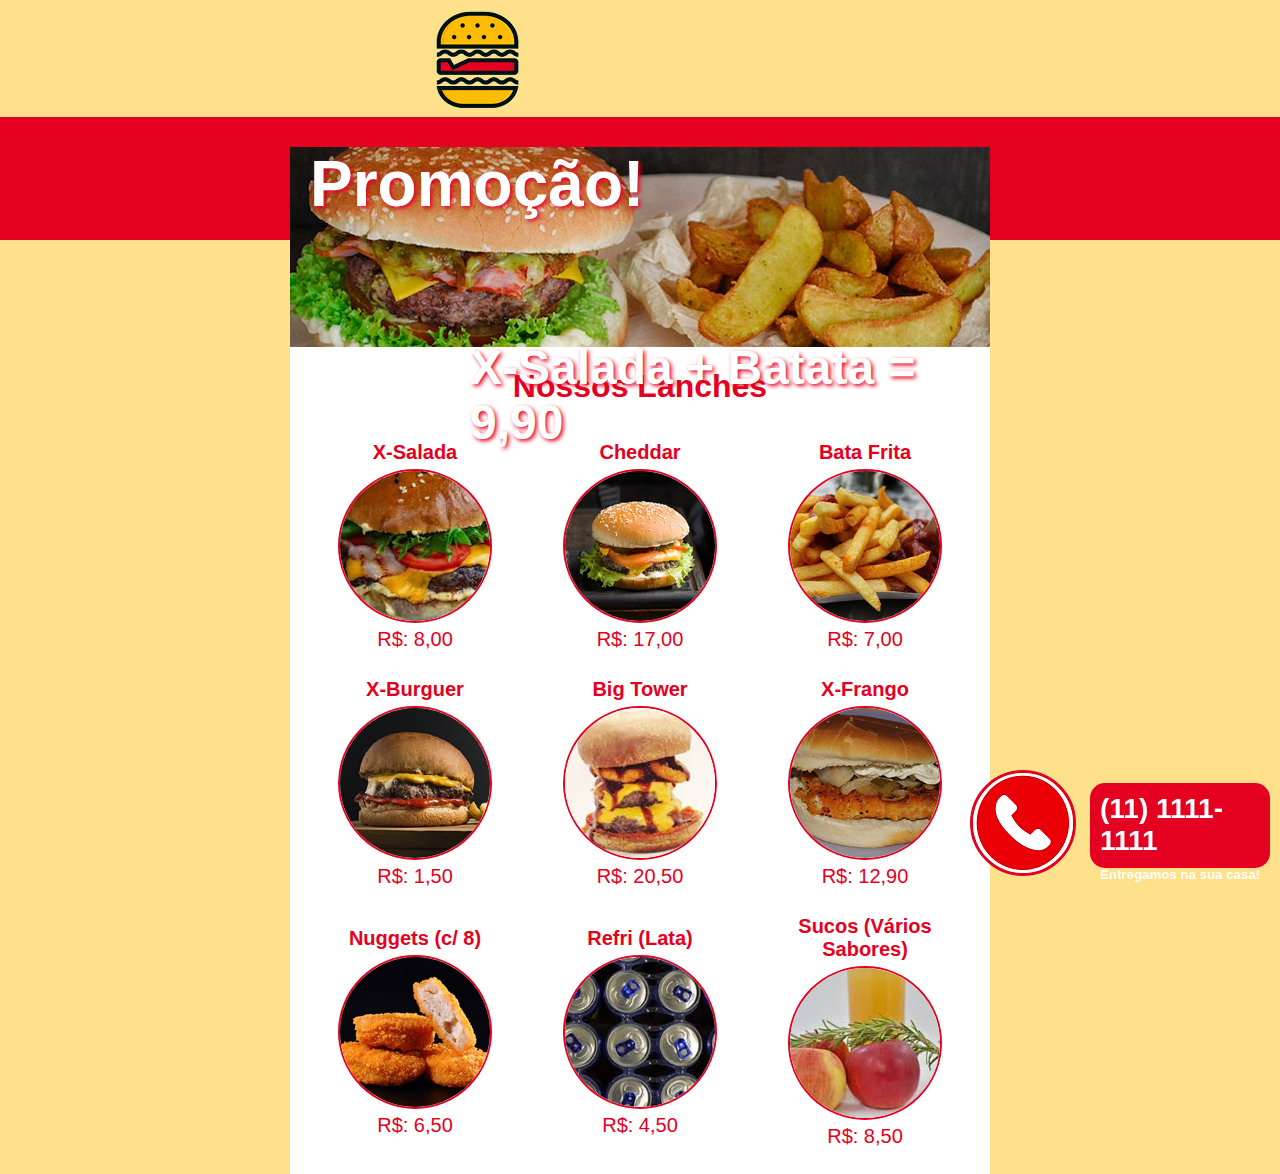
<file: site_lanches_Antigo/index.html>
<!DOCTYPE html>
<head>
    <meta charset="UTF-8">    
    <title>André Lanches</title>
    <link href="estilo.css" type="text/css" rel="stylesheet">
</head>
<body>
    <div id="header">
        <div id="logo">
            <img id="logoImg" src="images/logo.png">
            <h1 id="tituloLogo">André Lanches</h1>
        </div>
        <div id="menu">
            <ul class="listaMenu">
                <li><a href="sobre.html">Sobre Nós</a></li>
                <li><a id="menuAtual" href="index.html">Lanches</a></li>
                <li><a href="contato.html">Contato</a></li>
            </ul>
        </div>
    </div>
    
    <div id="content">
        <div id="promotionBanner">
            <h1 id="promocaoH1">Promoção!</h1>
            <h2 id="promocaoValor">X-Salada + Batata = 9,90</h1>
        </div>
        <div id="maisVendidos">
            <h1 id="tituloConteudo">Nossos Lanches</h1>
            <div id="areaProdutos">
                <table>
                    <tr>
                        <td>
                            <p class="tituloProduto">X-Salada</p>
                            <img src="images/xsalada.jpg">                                
                            <p class="precoProduto">R$: 8,00</p>
                        </td>
                        <td>
                            <p class="tituloProduto">Cheddar</p>
                            <img src="images/cheddar.jpg">                                
                            <p class="precoProduto">R$: 17,00</p>
                        </td>
                        <td>
                            <p class="tituloProduto">Bata Frita</p>
                            <img src="images/batata.jpg">                                
                            <p class="precoProduto">R$: 7,00</p>
                        </td>
                    </tr>
                    <tr>
                        <td>
                            <p class="tituloProduto">X-Burguer</p>
                            <img src="images/cheese.jpg">                                
                            <p class="precoProduto">R$: 1,50</p>
                        </td>
                        <td>
                            <p class="tituloProduto">Big Tower</p>
                            <img src="images/bigtower.jpg">                                
                            <p class="precoProduto">R$: 20,50</p>
                        </td>
                        <td>
                            <p class="tituloProduto">X-Frango</p>
                            <img src="images/fragonrequeijao.jpg">                                
                            <p class="precoProduto">R$: 12,90</p>
                        </td>
                        
                    </tr>
                    <tr>
                        <td>
                            <p class="tituloProduto">Nuggets (c/ 8)</p>
                            <img src="images/nuggets.jpg">                                
                            <p class="precoProduto">R$: 6,50</p>
                        </td>
                        <td>
                            <p class="tituloProduto">Refri (Lata)</p>
                            <img src="images/refri.jpg">                                
                            <p class="precoProduto">R$: 4,50</p>
                        </td>
                        <td>
                            <p class="tituloProduto">Sucos (Vários Sabores)</p>
                            <img src="images/sucos.jpg">                                
                            <p class="precoProduto">R$: 8,50</p>
                        </td>                        
                    </tr>                    
                </table>
            </div>
        </div>        
    </div>

    <div id="entrega">
        <div id="tel">
            <a href="tel:1111111111"><h4>(11) 1111-1111</h4></a>
            <h5>Entregamos na sua casa!</h5>
        </div>
        <img src="images/telefone.png"> 
    </div>

</body>
</file>
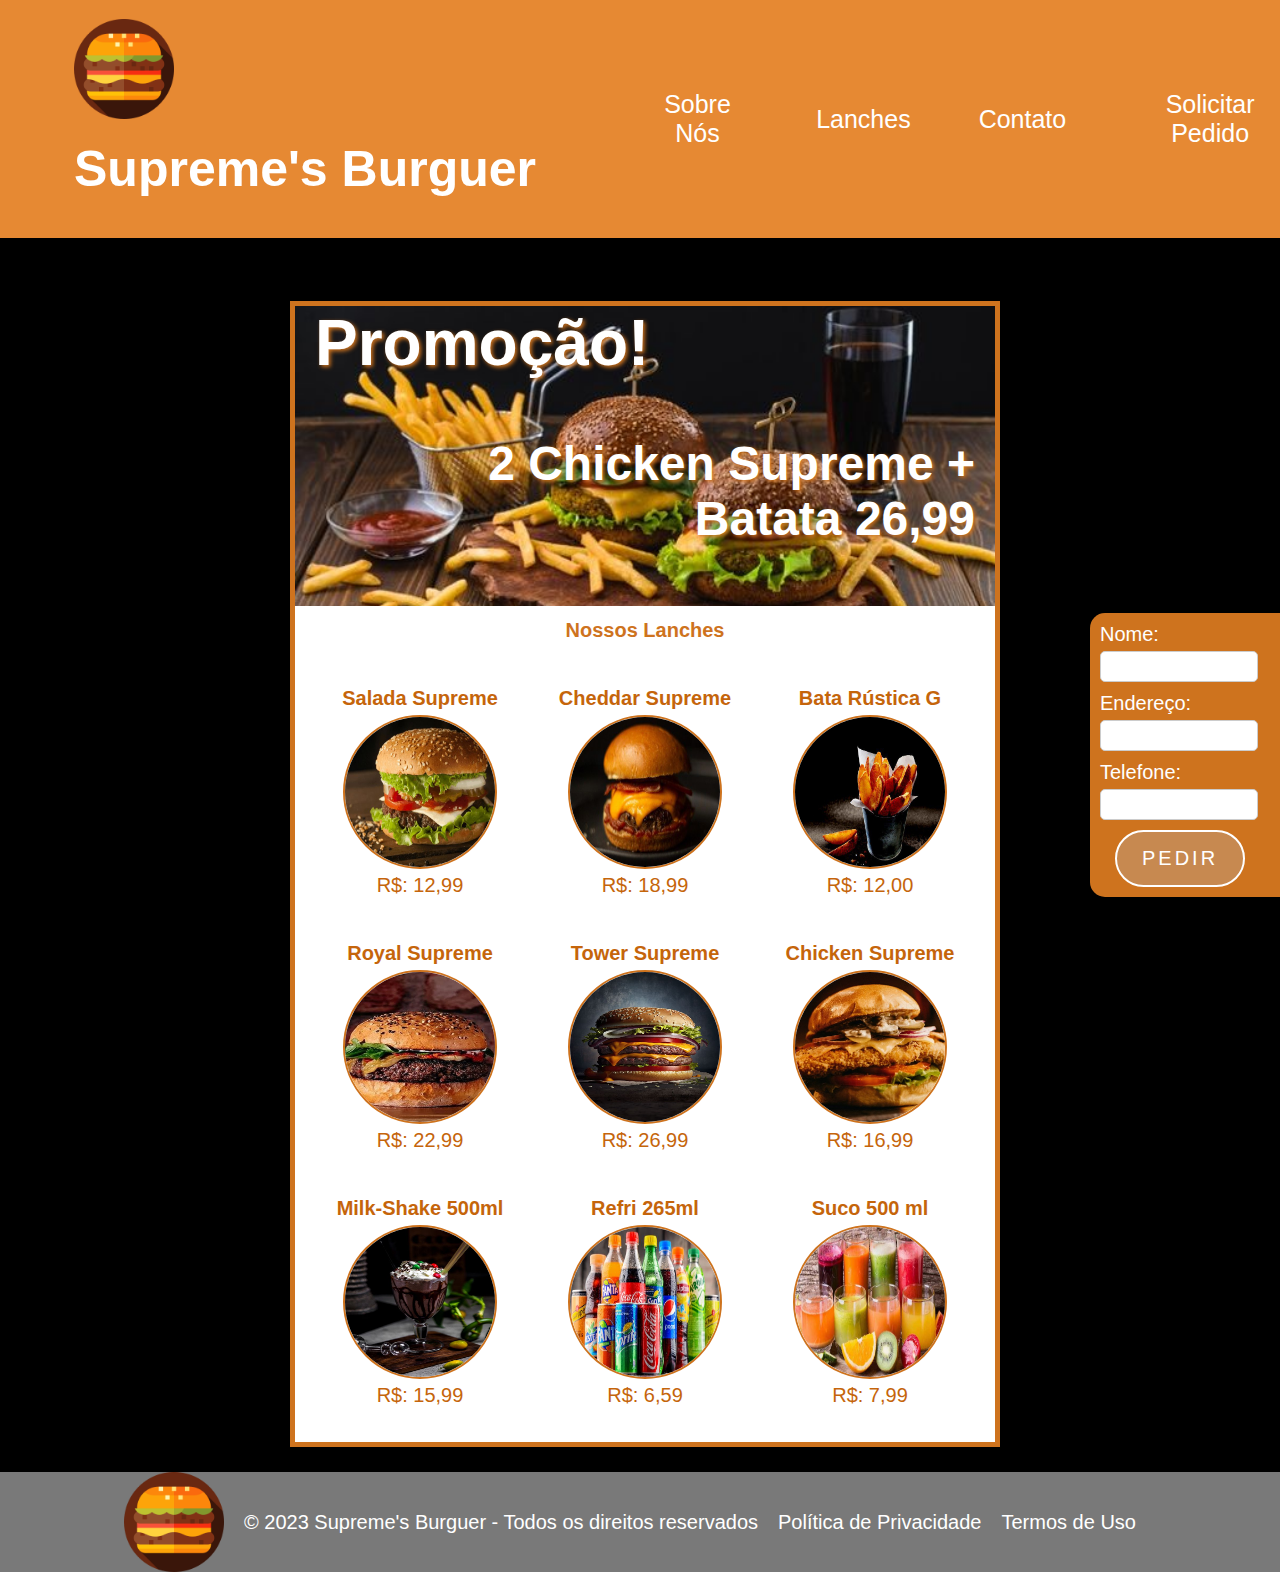
<file: Site_Lanches_Renovado/index.html>
<!DOCTYPE html>

<head>
    <meta charset="UTF-8">
    <title>Supreme's Burguer</title>
    <link href="estilo.css" type="text/css" rel="stylesheet">
    <link href="./images/logo.png" rel="shortcut icon">
</head>

<body>
    <div id="header">
        <div id="menu">
            <ul class="listaMenu">
                <li>
                    <div id="logo"><a href="./index.html">
                            <img id="logoImg" src="images/hamburguer.png">
                            <h1 id="tituloLogo">Supreme's Burguer</h1>
                    </div></a>
                </li>
                <li><a href="./sobreNos.html">Sobre Nós</a></li>
                <li><a id="menuAtual" href="./index.html">Lanches</a></li>
                <li><a href="./contato.html">Contato</a></li>
                <li><a href="./pedido.html">Solicitar Pedido</a></li>
            </ul>
        </div>
    </div><br>

    <div id="content">
        <div id="promotionBanner">
            <h1 id="promocaoH1">Promoção!</h1>
            <h2 id="promocaoValor">2 Chicken Supreme + Batata 26,99</h1>
        </div>
        <div id="maisVendidos">
            <h1 id="tituloConteudo">Nossos Lanches</h1>
            <div id="areaProdutos">
                <table>
                    <tr>
                        <td>
                            <p class="tituloProduto">Salada Supreme</p>
                            <img src="images/xsalada.jpg">
                            <p class="precoProduto">R$: 12,99</p>
                        </td>
                        <td>
                            <p class="tituloProduto">Cheddar Supreme</p>
                            <img src="images/cheddar.jpg">
                            <p class="precoProduto">R$: 18,99</p>
                        </td>
                        <td>
                            <p class="tituloProduto">Bata Rústica G</p>
                            <img src="images/batata.jpg">
                            <p class="precoProduto">R$: 12,00</p>
                        </td>
                    </tr>
                    <tr>
                        <td>
                            <p class="tituloProduto">Royal Supreme</p>
                            <img src="images/cheese.jpg">
                            <p class="precoProduto">R$: 22,99</p>
                        </td>
                        <td>
                            <p class="tituloProduto">Tower Supreme</p>
                            <img src="images/bigtower.jpg">
                            <p class="precoProduto">R$: 26,99</p>
                        </td>
                        <td>
                            <p class="tituloProduto">Chicken Supreme</p>
                            <img src="images/fragonrequeijao.jpg">
                            <p class="precoProduto">R$: 16,99</p>
                        </td>

                    </tr>
                    <tr>
                        <td>
                            <p class="tituloProduto">Milk-Shake 500ml</p>
                            <img src="images/nuggets.jpg">
                            <p class="precoProduto">R$: 15,99</p>
                        </td>
                        <td>
                            <p class="tituloProduto">Refri 265ml</p>
                            <img src="images/refri.jpg">
                            <p class="precoProduto">R$: 6,59</p>
                        </td>
                        <td>
                            <p class="tituloProduto">Suco 500 ml</p>
                            <img src="images/sucos.jpg">
                            <p class="precoProduto">R$: 7,99</p>
                        </td>
                    </tr>
                </table>
            </div>
        </div>
    </div>

    <div id="entrega">
        <div id="tel">
            <form action="pedido.html" method="get">
                <label>Nome:</label>
                <input type="text">
                <label>Endereço:</label>
                <input type="text">
                <label>Telefone:</label>
                <input type="text"><br>
                
                <div class="container">
                    <button type="submit" id="botaoEntrega" class="button"><a>Pedir</a></button>                    
                </div>

            </form>
        </div>
    </div>

    <footer>
        <div class="rodape">
                <ul class="lista-horizontal-rodape">
                    <li>
                        <div><a href="./index.html">
                                <img id="logoImg" src="images/hamburguer.png">
                        </div></a>
                    </li>
                    <li><p>&copy; 2023 Supreme's Burguer - Todos os direitos reservados</p></li>
                    <li><a href="./politicaPriv.html">Política de Privacidade</a></li>
                    <li><a href="./termos.html">Termos de Uso</a></li>
                </ul>
        </div>
    </footer>
</body>
</file>
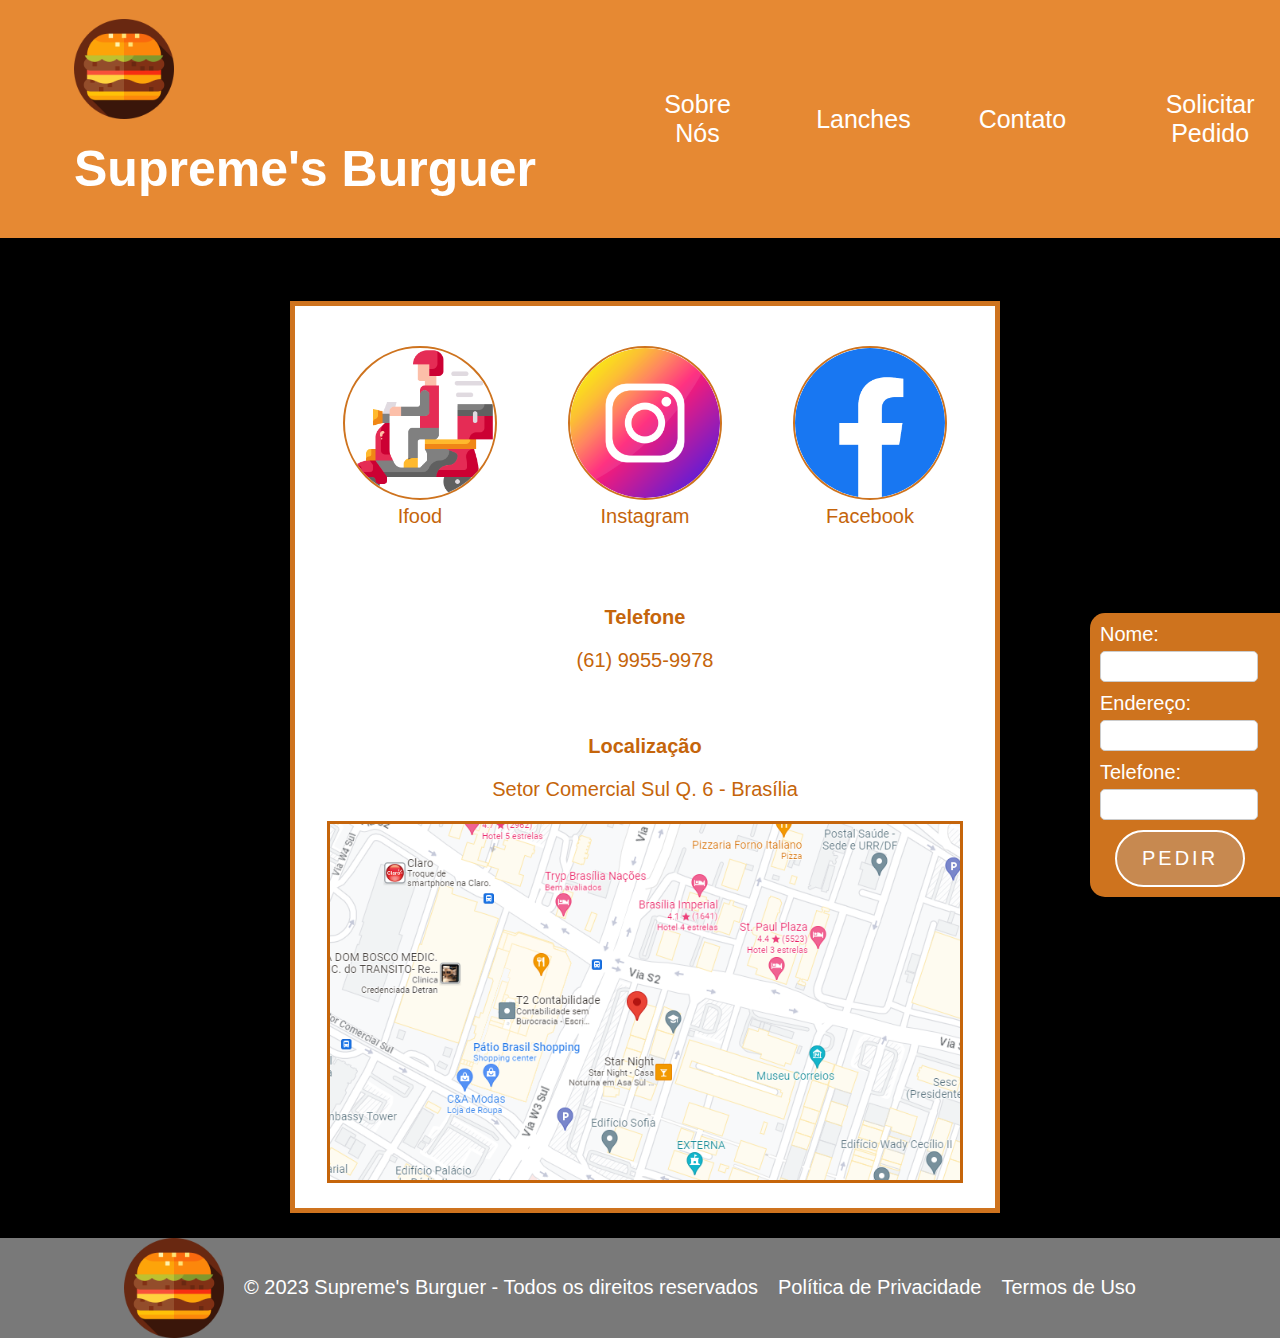
<file: Site_Lanches_Renovado/contato.html>
<!DOCTYPE html>

<head>
    <meta charset="UTF-8">
    <title>Supreme's Burguer</title>
    <link href="estilo.css" type="text/css" rel="stylesheet">
    <link href="./images/logo.png" rel="shortcut icon">
</head>

<body>
    <div id="header">
        <div id="menu">
            <ul class="listaMenu">
                <li>
                    <div id="logo"><a href="./index.html">
                            <img id="logoImg" src="images/hamburguer.png">
                            <h1 id="tituloLogo">Supreme's Burguer</h1>
                    </div></a>
                </li>
                <li><a href="./sobreNos.html">Sobre Nós</a></li>
                <li><a id="menuAtual" href="./index.html">Lanches</a></li>
                <li><a href="./contato.html">Contato</a></li>
                <li><a href="./pedido.html">Solicitar Pedido</a></li>
            </ul>
        </div>
    </div><br>

    <div id="contato">
        <div id="areaProdutos">
            <table>
                <tr>
                    <td><a href="">
                            <img src="./images/delivery-man.png">
                            <p class="precoProduto">Ifood</p>
                    </td></a>
                    <td><a href="">
                            <img src="./images/instagram.png">
                            <p class="precoProduto">Instagram</p>
                    </td></a>
                    <td><a href="">
                            <img src="./images/facebook.png">
                            <p class="precoProduto">Facebook</p>
                    </td></a>
                </tr>
            </table><br>
            <h3>Telefone</h3>
            <p>(61) 9955-9978</p><br>

            <h3>Localização</h3>
            <p>Setor Comercial Sul Q. 6 - Brasília</p>
            <div class="googleMaps">
                <a
                    href="https://www.google.com.br/maps/place/Setor+Comercial+Sul+Q.+6+EDIFICIO+CARIOCA+-+Bras%C3%ADlia,+DF,+70297-400/@-15.7962417,-47.8909614,19z/data=!4m6!3m5!1s0x935a3ae6713cba7f:0x1feb108c7cc400dc!8m2!3d-15.7961357!4d-47.8905625!16s%2Fg%2F11cs6ckz05?entry=ttu"><img
                        src="./images/maps.PNG"></a>
            </div>
        </div>
    </div>



    <div id="entrega">
        <div id="tel">
            <form action="./pedido.html">
                <label>Nome:</label>
                <input type="text">
                <label>Endereço:</label>
                <input type="text">
                <label>Telefone:</label>
                <input type="text"><br>
                <div class="container">
                    <button type="submit" id="botaoEntrega" class="button"><a href="#">Pedir</a></button>                    
                </div>

            </form>
        </div>
    </div>

    <footer>
        <div class="rodape">
                <ul class="lista-horizontal-rodape">
                    <li>
                        <div><a href="./index.html">
                                <img id="logoImg" src="images/hamburguer.png">
                        </div></a>
                    </li>
                    <li><p>&copy; 2023 Supreme's Burguer - Todos os direitos reservados</p></li>
                    <li><a href="./politicaPriv.html">Política de Privacidade</a></li>
                    <li><a href="./termos.html">Termos de Uso</a></li>
                </ul>
        </div>
    </footer>
</body>
</file>
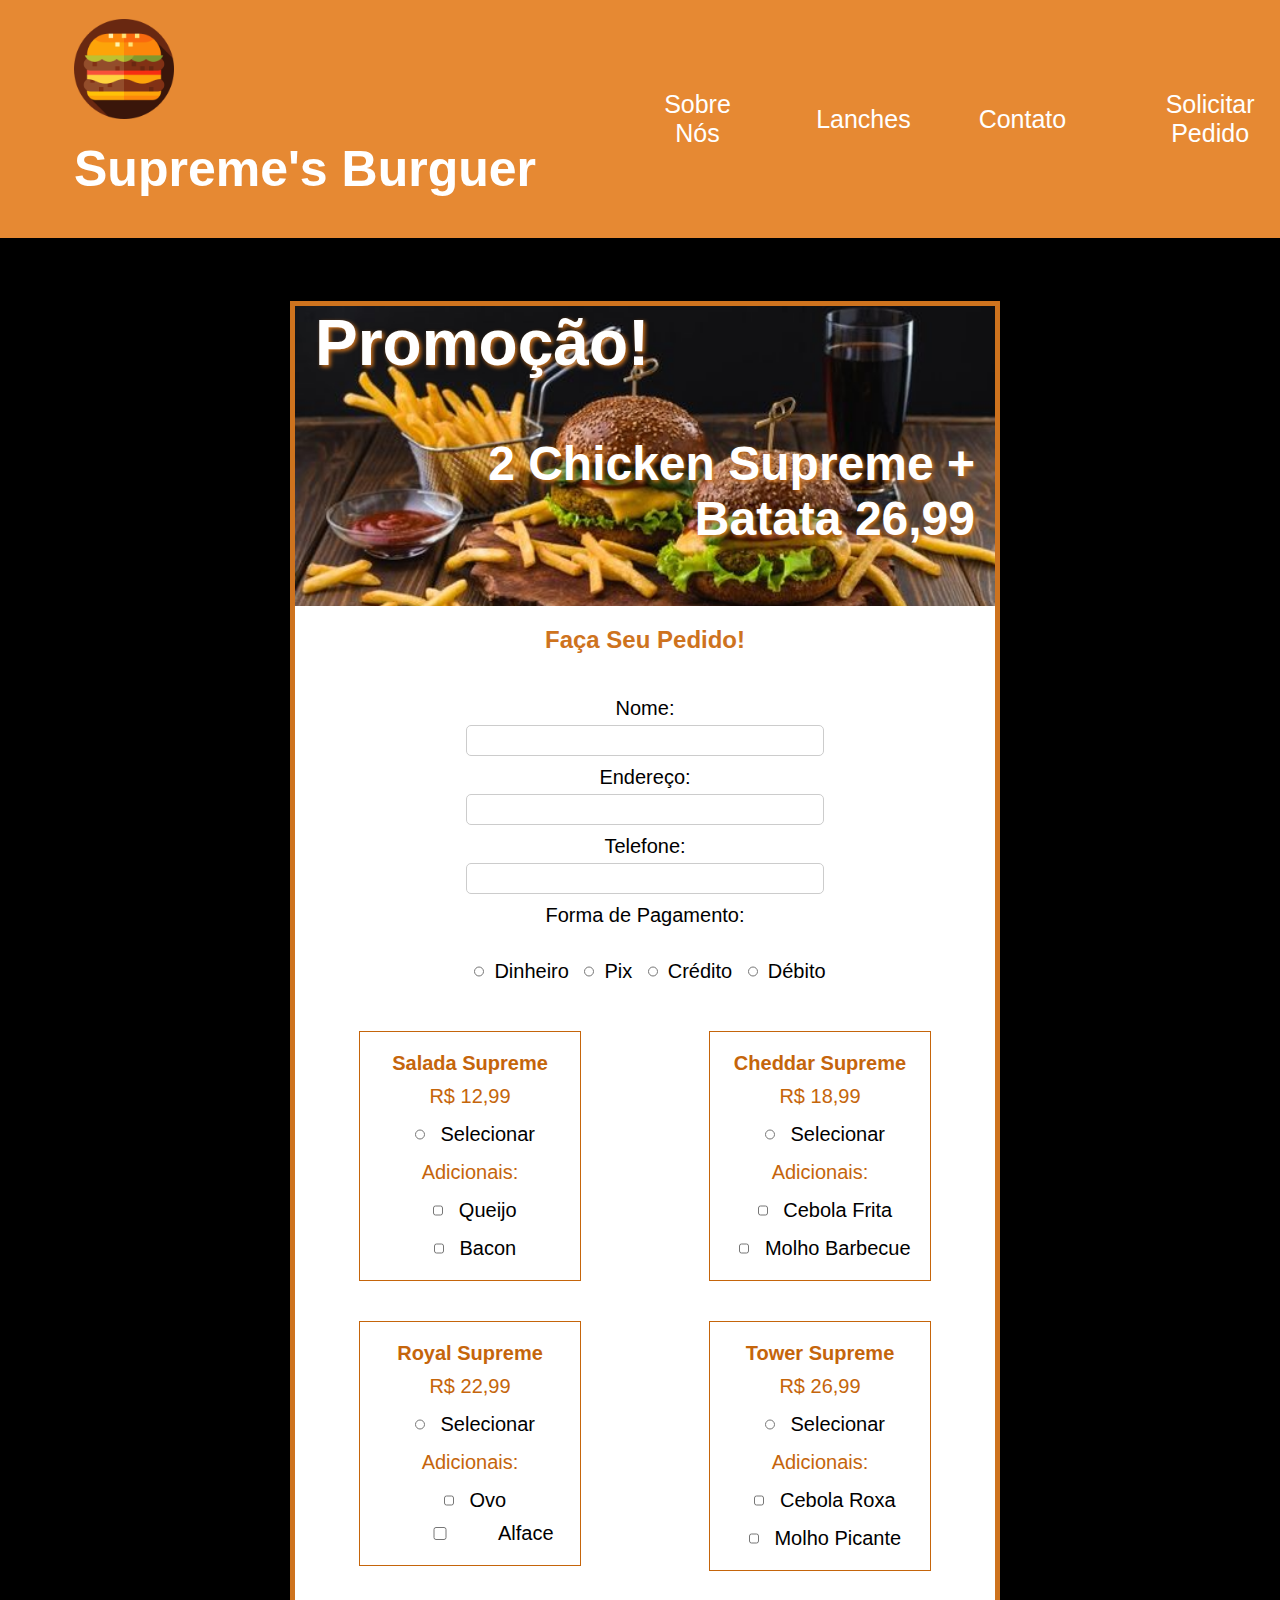
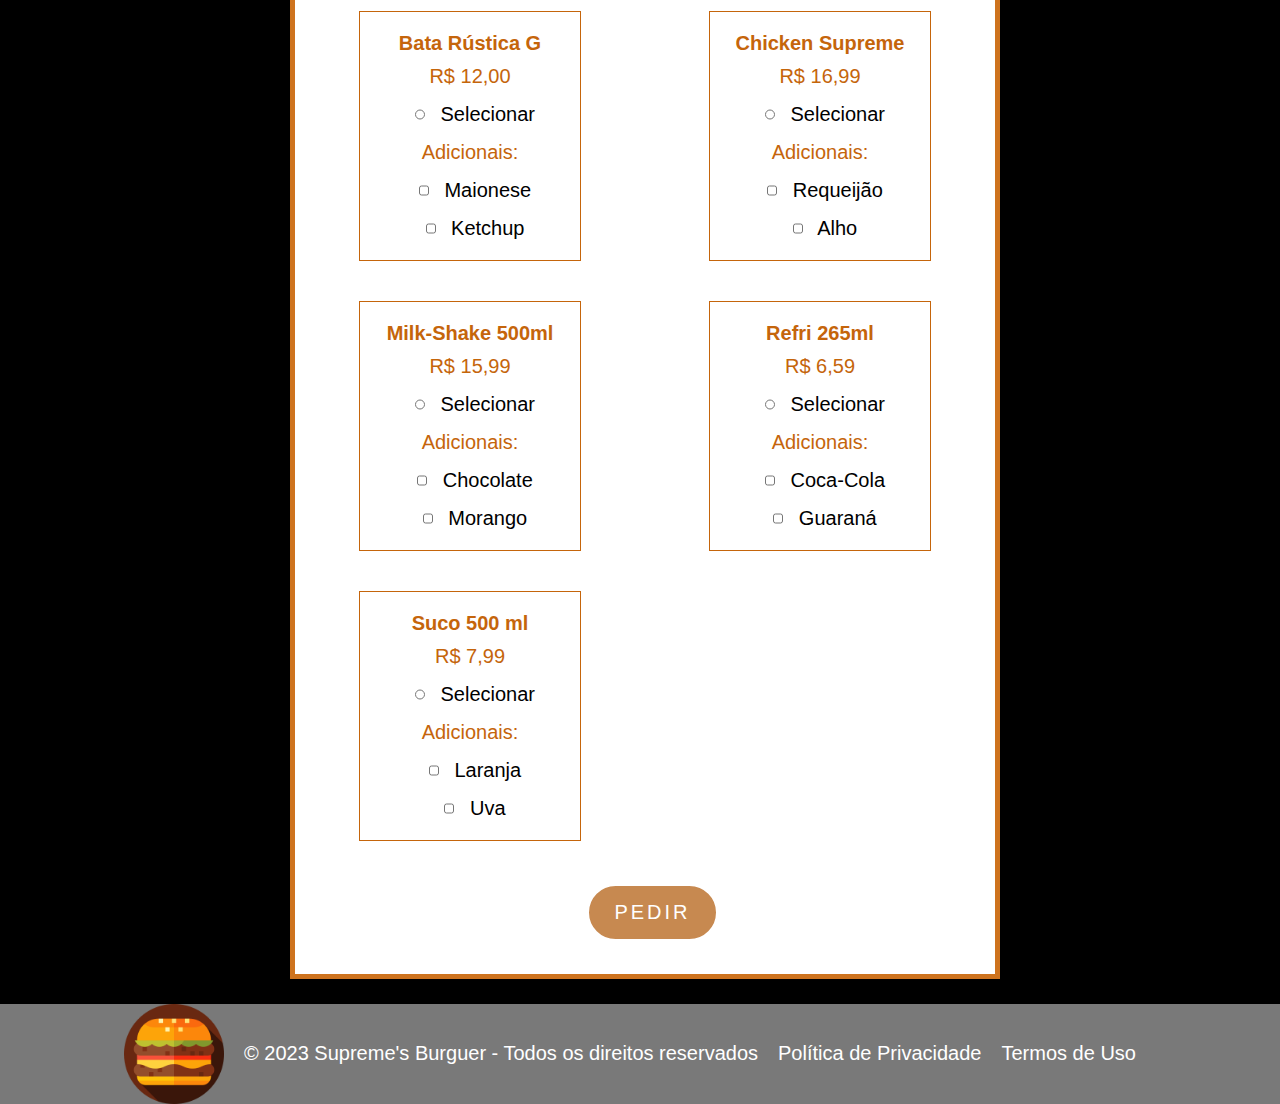
<file: Site_Lanches_Renovado/pedido.html>
<!DOCTYPE html>

<head>
    <meta charset="UTF-8">
    <title>Supreme's Burguer</title>
    <link href="estilo.css" type="text/css" rel="stylesheet">
    <link href="./images/logo.png" rel="shortcut icon">
    <style>
        h2,
        h3 {
            color: #ce731e;
        }
    </style>
</head>

<body>
    <div id="header">
        <div id="menu">
            <ul class="listaMenu">
                <li>
                    <div id="logo"><a href="./index.html">
                            <img id="logoImg" src="images/hamburguer.png">
                            <h1 id="tituloLogo">Supreme's Burguer</h1>
                    </div></a>
                </li>
                <li><a href="./sobreNos.html">Sobre Nós</a></li>
                <li><a id="menuAtual" href="./index.html">Lanches</a></li>
                <li><a href="./contato.html">Contato</a></li>
                <li><a href="./pedido.html">Solicitar Pedido</a></li>
            </ul>
        </div>
    </div><br>

    <div id="sobreNos">
        <div id="promotionBanner">
            <h1 id="promocaoH1">Promoção!</h1>
            <h2 id="promocaoValor">2 Chicken Supreme + Batata 26,99</h1>
        </div>
        <h2 style="font-size: larger;">Faça Seu Pedido!</h2><br>
        <form>
            <label class="pedidos">Nome:</label>
            <input type="text">
            <label class="pedidos">Endereço:</label>
            <input type="text">
            <label class="pedidos">Telefone:</label>
            <input type="text"><br>
            <label class="pedidos">Forma de Pagamento:</label><br>
            <input type="radio" name="pagamento" class="pagamentos">Dinheiro
            <input type="radio" name="pagamento" class="pagamentos">Pix
            <input type="radio" name="pagamento" class="pagamentos">Crédito
            <input type="radio" name="pagamento" class="pagamentos">Débito<br><br>
            <table>
                <tr>
                    <!-- Sanduíche 1: Salada Supreme -->
                    <td>
                        <div class="produto">
                            <p class="tituloProduto">Salada Supreme</p>
                            <p class="precoProduto">R$ 12,99</p>
                            <label>
                                <input type="radio" name="sanduiche" value="salada_supreme" class="pagamentos">
                                Selecionar
                            </label>
                            <div class="adicionais">
                                <p>Adicionais:</p>
                                <label>
                                    <input type="checkbox" name="adicional" value="queijo" class="pagamentos"> Queijo
                                </label>
                                <label>
                                    <input type="checkbox" name="adicional" value="bacon" class="pagamentos"> Bacon
                                </label>
                            </div>
                        </div>
                    </td>

                    <!-- Sanduíche 2: Cheddar Supreme -->
                    <td>
                        <div class="produto">
                            <p class="tituloProduto">Cheddar Supreme</p>
                            <p class="precoProduto">R$ 18,99</p>
                            <label>
                                <input type="radio" name="sanduiche" value="cheddar_supreme" class="pagamentos">
                                Selecionar
                            </label>
                            <div class="adicionais">
                                <p>Adicionais:</p>
                                <label>
                                    <input type="checkbox" name="adicional" value="cebola_frita" class="pagamentos">
                                    Cebola Frita
                                </label>
                                <label>
                                    <input type="checkbox" name="adicional" value="molho_barbecue" class="pagamentos">
                                    Molho Barbecue
                                </label>
                            </div>
                        </div>
                    </td>
                </tr>

                <tr>
                    <!-- Sanduíche 3: Royal Supreme -->
                    <td>
                        <div class="produto">
                            <p class="tituloProduto">Royal Supreme</p>
                            <p class="precoProduto">R$ 22,99</p>
                            <label>
                                <input type="radio" name="sanduiche" value="royal_supreme" class="pagamentos">
                                Selecionar
                            </label>
                            <div class="adicionais">
                                <p>Adicionais:</p>
                                <label>
                                    <input type="checkbox" name="adicional" value="ovo" class="pagamentos"> Ovo
                                </label>
                                <label>
                                    <input type="checkbox" name="adicional" value="alface" class "pagamentos"> Alface
                                </label>
                            </div>
                        </div>
                    </td>

                    <!-- Sanduíche 4: Tower Supreme -->
                    <td>
                        <div class="produto">
                            <p class="tituloProduto">Tower Supreme</p>
                            <p class="precoProduto">R$ 26,99</p>
                            <label>
                                <input type="radio" name="sanduiche" value="tower_supreme" class="pagamentos">
                                Selecionar
                            </label>
                            <div class="adicionais">
                                <p>Adicionais:</p>
                                <label>
                                    <input type="checkbox" name="adicional" value="cebola_roxa" class="pagamentos">
                                    Cebola Roxa
                                </label>
                                <label>
                                    <input type="checkbox" name="adicional" value="molho_picante" class="pagamentos">
                                    Molho Picante
                                </label>
                            </div>
                        </div>
                    </td>
                </tr>

                <tr>
                    <!-- Sanduíche 5: Bata Rústica G -->
                    <td>
                        <div class="produto">
                            <p class="tituloProduto">Bata Rústica G</p>
                            <p class="precoProduto">R$ 12,00</p>
                            <label>
                                <input type="radio" name="sanduiche" value="bata_rustica_g" class="pagamentos">
                                Selecionar
                            </label>
                            <div class="adicionais">
                                <p>Adicionais:</p>
                                <label>
                                    <input type="checkbox" name="adicional" value="maionese" class="pagamentos">
                                    Maionese
                                </label>
                                <label>
                                    <input type="checkbox" name="adicional" value="ketchup" class="pagamentos"> Ketchup
                                </label>
                            </div>
                        </div>
                    </td>

                    <!-- Sanduíche 6: Chicken Supreme -->
                    <td>
                        <div class="produto">
                            <p class="tituloProduto">Chicken Supreme</p>
                            <p class="precoProduto">R$ 16,99</p>
                            <label>
                                <input type="radio" name="sanduiche" value="chicken_supreme" class="pagamentos">
                                Selecionar
                            </label>
                            <div class="adicionais">
                                <p>Adicionais:</p>
                                <label>
                                    <input type="checkbox" name="adicional" value="requeijao" class="pagamentos">
                                    Requeijão
                                </label>
                                <label>
                                    <input type="checkbox" name="adicional" value="alho" class="pagamentos"> Alho
                                </label>
                            </div>
                        </div>
                    </td>
                </tr>

                <tr>
                    <!-- Sanduíche 7: Milk-Shake 500ml -->
                    <td>
                        <div class="produto">
                            <p class="tituloProduto">Milk-Shake 500ml</p>
                            <p class="precoProduto">R$ 15,99</p>
                            <label>
                                <input type="radio" name="sanduiche" value="milkshake_500ml" class="pagamentos">
                                Selecionar
                            </label>
                            <div class "adicionais">
                                <p>Adicionais:</p>
                                <label>
                                    <input type="checkbox" name="adicional" value="chocolate" class="pagamentos">
                                    Chocolate
                                </label>
                                <label>
                                    <input type="checkbox" name="adicional" value="morango" class="pagamentos"> Morango
                                </label>
                            </div>
                        </div>
                    </td>

                    <!-- Sanduíche 8: Refri 265ml -->
                    <td>
                        <div class="produto">
                            <p class="tituloProduto">Refri 265ml</p>
                            <p class="precoProduto">R$ 6,59</p>
                            <label>
                                <input type="radio" name="sanduiche" value="refri_265ml" class="pagamentos"> Selecionar
                            </label>
                            <div class="adicionais">
                                <p>Adicionais:</p>
                                <label>
                                    <input type="checkbox" name="adicional" value="coca_cola" class="pagamentos">
                                    Coca-Cola
                                </label>
                                <label>
                                    <input type="checkbox" name="adicional" value="guarana" class="pagamentos"> Guaraná
                                </label>
                            </div>
                        </div>
                    </td>
                </tr>

                <tr>
                    <!-- Sanduíche 9: Suco 500 ml -->
                    <td>
                        <div class="produto">
                            <p class="tituloProduto">Suco 500 ml</p>
                            <p class="precoProduto">R$ 7,99</p>
                            <label>
                                <input type="radio" name="sanduiche" value="suco_500ml" class="pagamentos"> Selecionar
                            </label>
                            <div class="adicionais">
                                <p>Adicionais:</p>
                                <label>
                                    <input type="checkbox" name="adicional" value="laranja" class="pagamentos"> Laranja
                                </label>
                                <label>
                                    <input type="checkbox" name="adicional" value="uva" class="pagamentos"> Uva
                                </label>
                            </div>
                        </div>
                    </td>
                </tr>
            </table><br>

            <div class="container">
                <button type="submit" id="botaoEntrega" class="button">Pedir</button>
            </div><br>
        </form>
    </div>

    <footer>
        <div class="rodape">
            <ul class="lista-horizontal-rodape">
                <li>
                    <div><a href="./index.html">
                            <img id="logoImg" src="images/hamburguer.png">
                    </div></a>
                </li>
                <li>
                    <p>&copy; 2023 Supreme's Burguer - Todos os direitos reservados</p>
                </li>
                <li><a href="./politicaPriv.html">Política de Privacidade</a></li>
                <li><a href="./termos.html">Termos de Uso</a></li>
            </ul>
        </div>
    </footer>
</body>
</file>
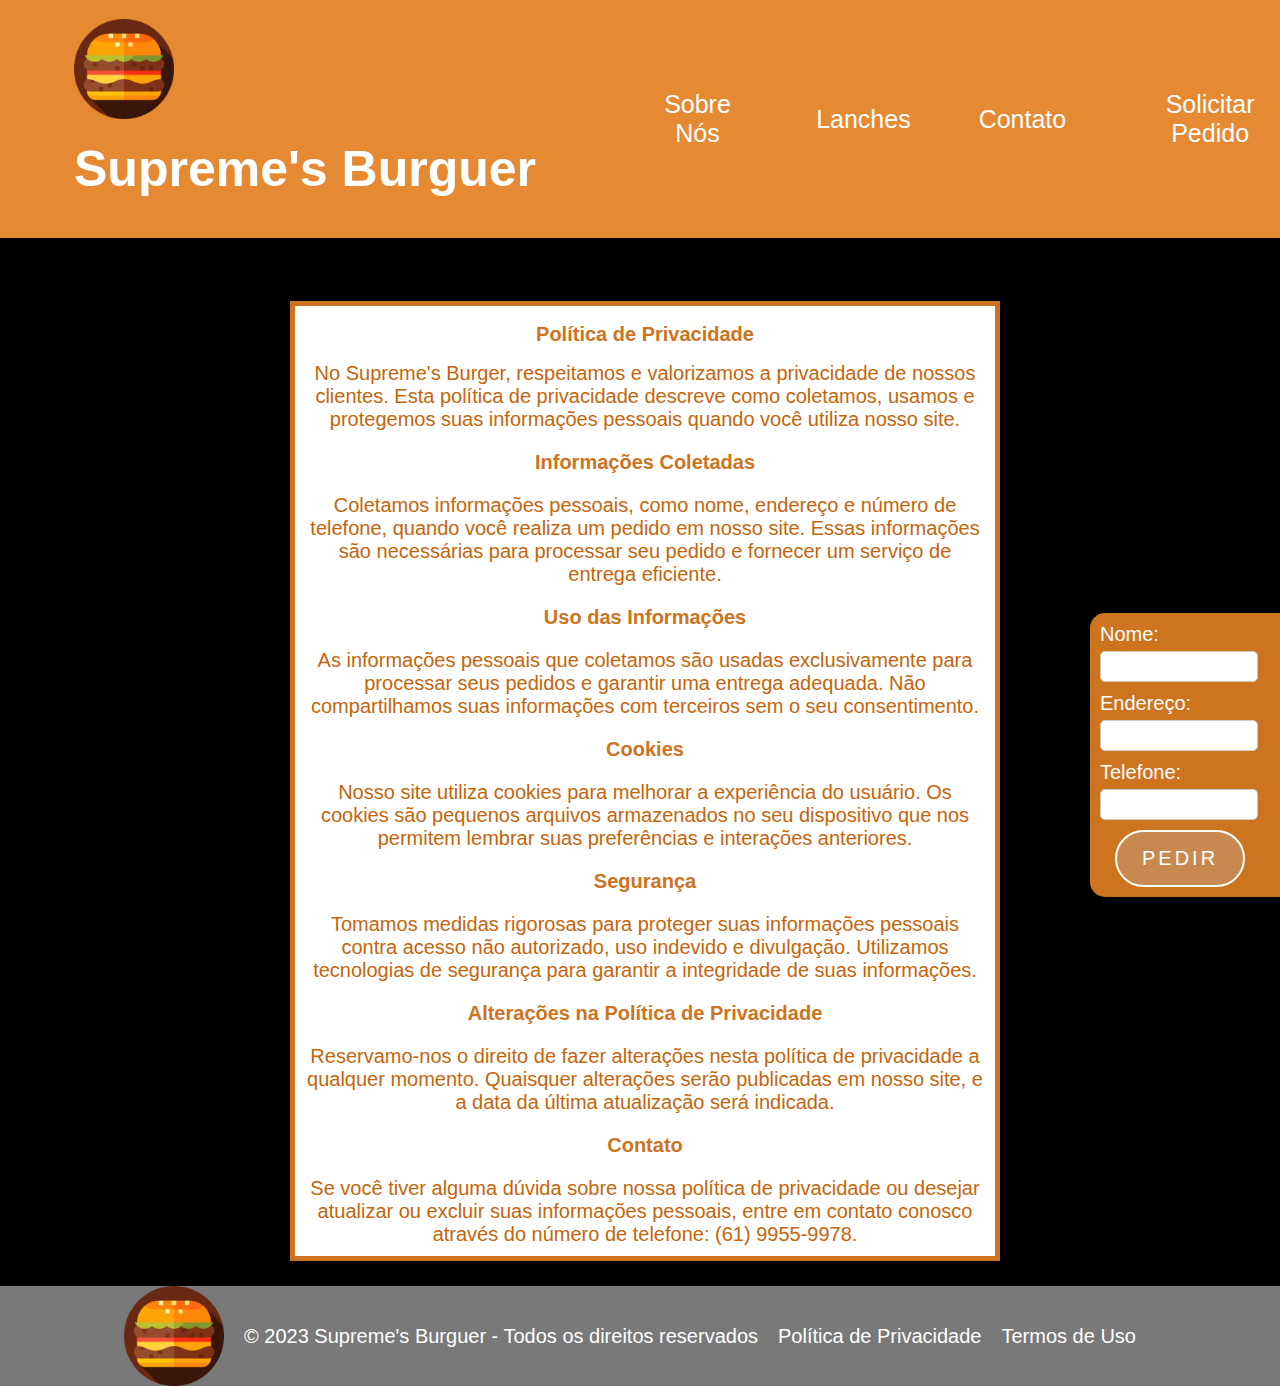
<file: Site_Lanches_Renovado/politicaPriv.html>
<!DOCTYPE html>

<head>
    <meta charset="UTF-8">
    <title>Supreme's Burguer</title>
    <link href="estilo.css" type="text/css" rel="stylesheet">
    <link href="./images/logo.png" rel="shortcut icon">
    <style>
        h2,
        h3 {
            color: #ce731e;
        }
    </style>
</head>

<body>
    <div id="header">
        <div id="menu">
            <ul class="listaMenu">
                <li>
                    <div id="logo"><a href="./index.html">
                            <img id="logoImg" src="images/hamburguer.png">
                            <h1 id="tituloLogo">Supreme's Burguer</h1>
                    </div></a>
                </li>
                <li><a href="./sobreNos.html">Sobre Nós</a></li>
                <li><a id="menuAtual" href="./index.html">Lanches</a></li>
                <li><a href="./contato.html">Contato</a></li>
                <li><a href="./pedido.html">Solicitar Pedido</a></li>
            </ul>
        </div>
    </div><br>

    <div id="sobreNos">
        <h2>Política de Privacidade</h2>
        <p>No Supreme's Burger, respeitamos e valorizamos a privacidade de nossos clientes. Esta política de privacidade
            descreve como coletamos, usamos e protegemos suas informações pessoais quando você utiliza nosso site.</p>

        <h3>Informações Coletadas</h3>
        <p>Coletamos informações pessoais, como nome, endereço e número de telefone, quando você realiza um pedido em
            nosso site. Essas informações são necessárias para processar seu pedido e fornecer um serviço de entrega
            eficiente.</p>

        <h3>Uso das Informações</h3>
        <p>As informações pessoais que coletamos são usadas exclusivamente para processar seus pedidos e garantir uma
            entrega adequada. Não compartilhamos suas informações com terceiros sem o seu consentimento.</p>

        <h3>Cookies</h3>
        <p>Nosso site utiliza cookies para melhorar a experiência do usuário. Os cookies são pequenos arquivos
            armazenados no seu dispositivo que nos permitem lembrar suas preferências e interações anteriores.</p>

        <h3>Segurança</h3>
        <p>Tomamos medidas rigorosas para proteger suas informações pessoais contra acesso não autorizado, uso indevido
            e divulgação. Utilizamos tecnologias de segurança para garantir a integridade de suas informações.</p>

        <h3>Alterações na Política de Privacidade</h3>
        <p>Reservamo-nos o direito de fazer alterações nesta política de privacidade a qualquer momento. Quaisquer
            alterações serão publicadas em nosso site, e a data da última atualização será indicada.</p>

        <h3>Contato</h3>
        <p>Se você tiver alguma dúvida sobre nossa política de privacidade ou desejar atualizar ou excluir suas
            informações pessoais, entre em contato conosco através do número de telefone: (61) 9955-9978.</p>
    </div>

    <div id="entrega">
        <div id="tel">
            <form action="./pedido.html">
                <label>Nome:</label>
                <input type="text">
                <label>Endereço:</label>
                <input type="text">
                <label>Telefone:</label>
                <input type="text"><br>
                <div class="container">
                    <button type="submit" id="botaoEntrega" class="button"><a href="#">Pedir</a></button>                    
                </div>

            </form>
        </div>
    </div>

    <footer>
        <div class="rodape">
                <ul class="lista-horizontal-rodape">
                    <li>
                        <div><a href="./index.html">
                                <img id="logoImg" src="images/hamburguer.png">
                        </div></a>
                    </li>
                    <li><p>&copy; 2023 Supreme's Burguer - Todos os direitos reservados</p></li>
                    <li><a href="./politicaPriv.html">Política de Privacidade</a></li>
                    <li><a href="./termos.html">Termos de Uso</a></li>
                </ul>
        </div>
    </footer>
</body>
</file>
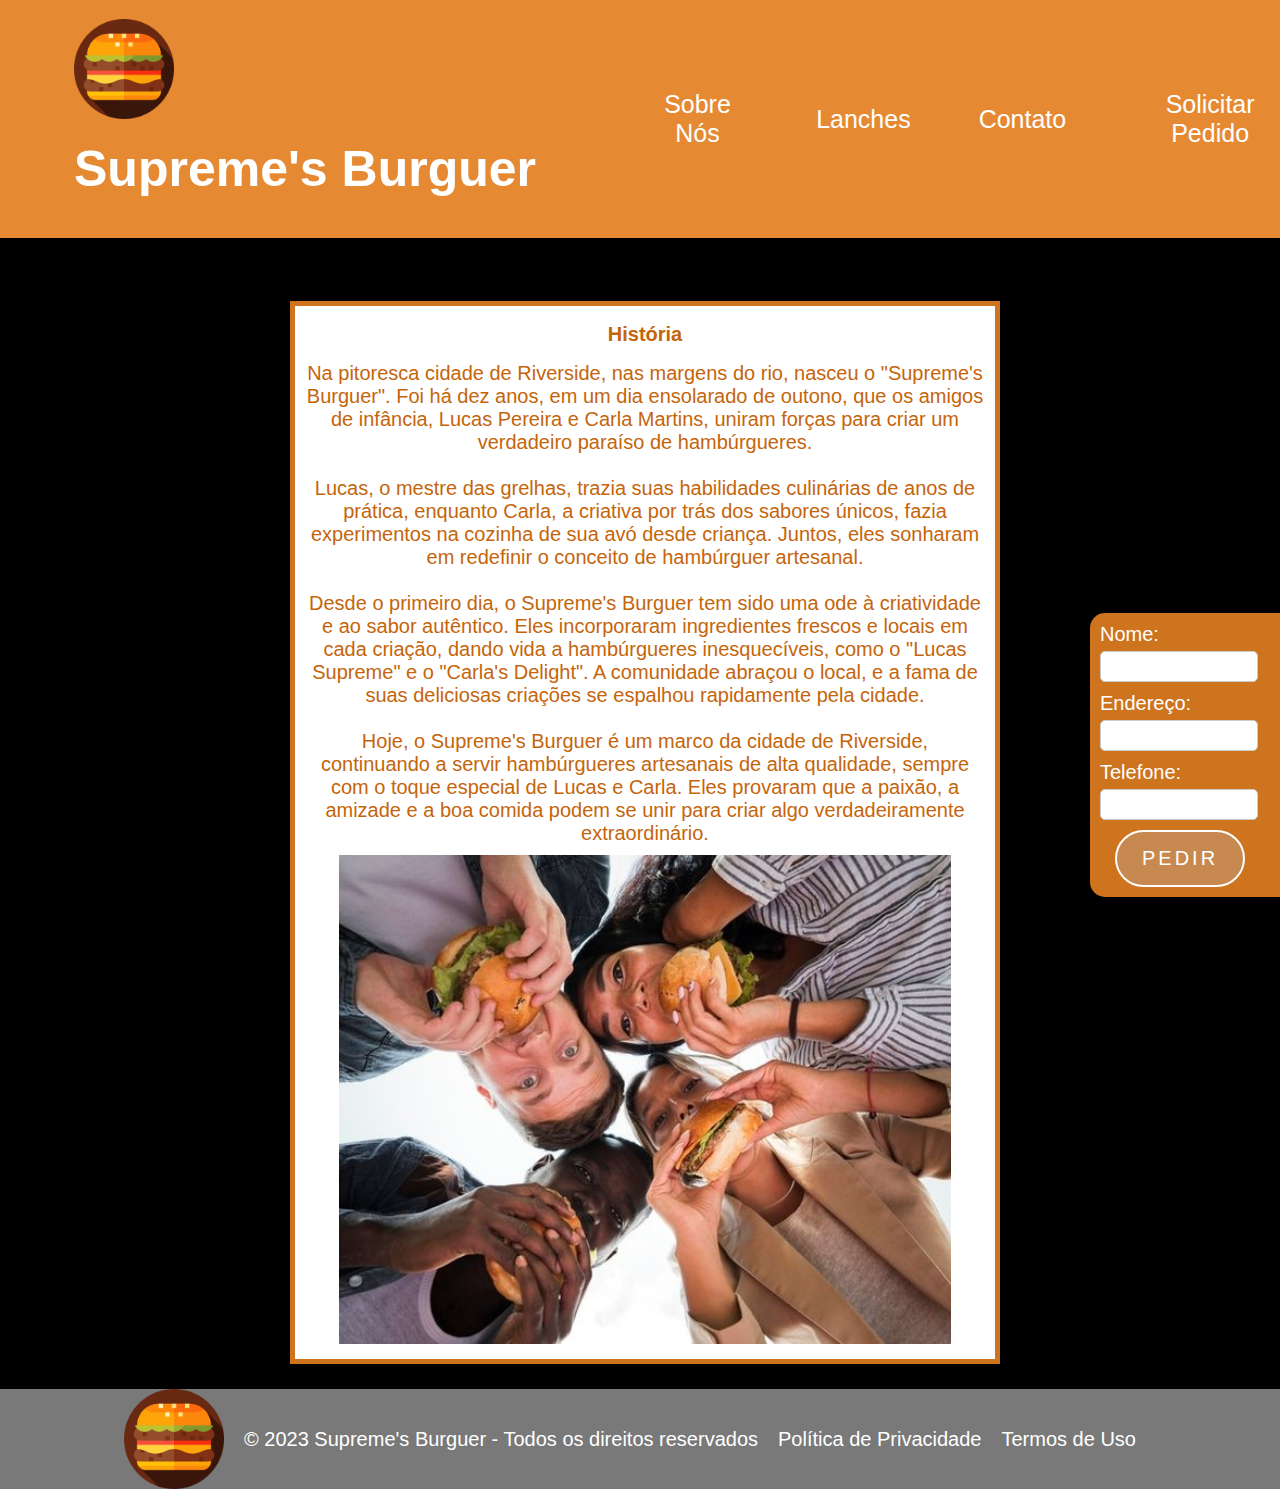
<file: Site_Lanches_Renovado/sobreNos.html>
<!DOCTYPE html>

<head>
    <meta charset="UTF-8">
    <title>Supreme's Burguer</title>
    <link href="estilo.css" type="text/css" rel="stylesheet">
    <link href="./images/logo.png" rel="shortcut icon">
</head>

<body>
    <div id="header">
        <div id="menu">
            <ul class="listaMenu">
                <li>
                    <div id="logo"><a href="./index.html">
                            <img id="logoImg" src="images/hamburguer.png">
                            <h1 id="tituloLogo">Supreme's Burguer</h1>
                    </div></a>
                </li>
                <li><a href="./sobreNos.html">Sobre Nós</a></li>
                <li><a id="menuAtual" href="./index.html">Lanches</a></li>
                <li><a href="./contato.html">Contato</a></li>
                <li><a href="./pedido.html">Solicitar Pedido</a></li>
            </ul>
        </div>
    </div><br>

    <div id="sobreNos">
        <h2>História</h2>
        <p>Na pitoresca cidade de Riverside, nas margens do rio, nasceu o "Supreme's Burguer". Foi há dez anos, em um
            dia ensolarado de outono, que os amigos de infância, Lucas Pereira e Carla Martins, uniram forças para criar
            um verdadeiro paraíso de hambúrgueres.<br><br>

            Lucas, o mestre das grelhas, trazia suas habilidades culinárias de anos de prática, enquanto Carla, a
            criativa por trás dos sabores únicos, fazia experimentos na cozinha de sua avó desde criança. Juntos, eles
            sonharam em redefinir o conceito de hambúrguer artesanal.<br><br>

            Desde o primeiro dia, o Supreme's Burguer tem sido uma ode à criatividade e ao sabor autêntico. Eles
            incorporaram ingredientes frescos e locais em cada criação, dando vida a hambúrgueres inesquecíveis, como o
            "Lucas Supreme" e o "Carla's Delight". A comunidade abraçou o local, e a fama de suas deliciosas criações se
            espalhou rapidamente pela cidade.<br><br>

            Hoje, o Supreme's Burguer é um marco da cidade de Riverside, continuando a servir hambúrgueres artesanais de
            alta qualidade, sempre com o toque especial de Lucas e Carla. Eles provaram que a paixão, a amizade e a boa
            comida podem se unir para criar algo verdadeiramente extraordinário.
        </p>
        <p><img src="./images/amigos.jpg"></p>
    </div>

    <div id="entrega">
        <div id="tel">
            <form action="./pedido.html">
                <label>Nome:</label>
                <input type="text">
                <label>Endereço:</label>
                <input type="text">
                <label>Telefone:</label>
                <input type="text"><br>
                <div class="container">
                    <button type="submit" id="botaoEntrega" class="button"><a href="#">Pedir</a></button>                    
                </div>

            </form>
        </div>
    </div>

    <footer>
        <div class="rodape">
                <ul class="lista-horizontal-rodape">
                    <li>
                        <div><a href="./index.html">
                                <img id="logoImg" src="images/hamburguer.png">
                        </div></a>
                    </li>
                    <li><p>&copy; 2023 Supreme's Burguer - Todos os direitos reservados</p></li>
                    <li><a href="./politicaPriv.html">Política de Privacidade</a></li>
                    <li><a href="./termos.html">Termos de Uso</a></li>
                </ul>
        </div>
    </footer>
</body>
</file>
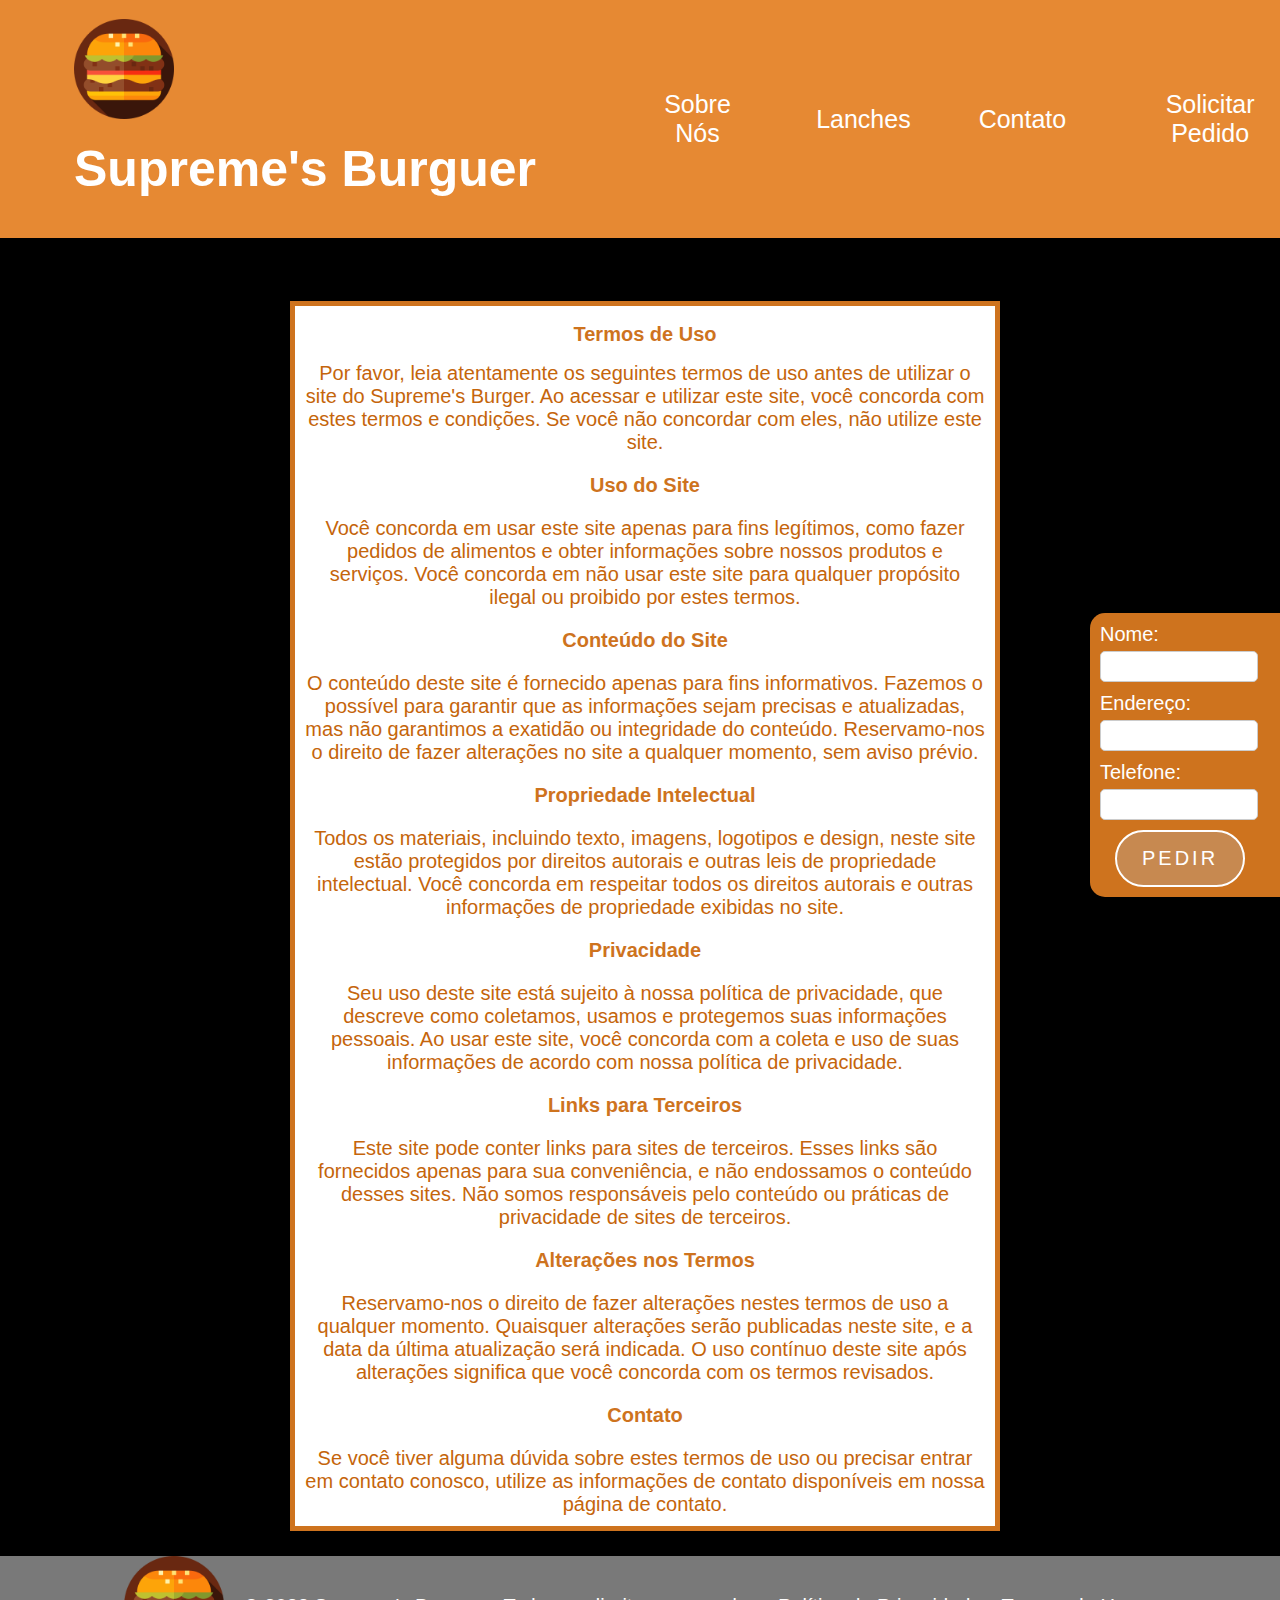
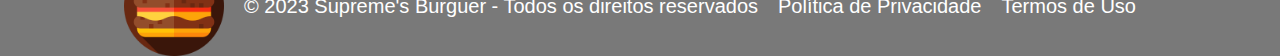
<file: Site_Lanches_Renovado/termos.html>
<!DOCTYPE html>

<head>
    <meta charset="UTF-8">
    <title>Supreme's Burguer</title>
    <link href="estilo.css" type="text/css" rel="stylesheet">
    <link href="./images/logo.png" rel="shortcut icon">
    <style>
        h2,
        h3 {
            color: #ce731e;
        }
    </style>
</head>

<body>
    <div id="header">
        <div id="menu">
            <ul class="listaMenu">
                <li>
                    <div id="logo"><a href="./index.html">
                            <img id="logoImg" src="images/hamburguer.png">
                            <h1 id="tituloLogo">Supreme's Burguer</h1>
                    </div></a>
                </li>
                <li><a href="./sobreNos.html">Sobre Nós</a></li>
                <li><a id="menuAtual" href="./index.html">Lanches</a></li>
                <li><a href="./contato.html">Contato</a></li>
                <li><a href="./pedido.html">Solicitar Pedido</a></li>
            </ul>
        </div>
    </div><br>

    <div id="sobreNos">
        <h2>Termos de Uso</h2>
        <p>Por favor, leia atentamente os seguintes termos de uso antes de utilizar o site do Supreme's Burger. Ao
            acessar e utilizar este site, você concorda com estes termos e condições. Se você não concordar com eles,
            não utilize este site.</p>

        <h3>Uso do Site</h3>
        <p>Você concorda em usar este site apenas para fins legítimos, como fazer pedidos de alimentos e obter
            informações sobre nossos produtos e serviços. Você concorda em não usar este site para qualquer propósito
            ilegal ou proibido por estes termos.</p>

        <h3>Conteúdo do Site</h3>
        <p>O conteúdo deste site é fornecido apenas para fins informativos. Fazemos o possível para garantir que as
            informações sejam precisas e atualizadas, mas não garantimos a exatidão ou integridade do conteúdo.
            Reservamo-nos o direito de fazer alterações no site a qualquer momento, sem aviso prévio.</p>

        <h3>Propriedade Intelectual</h3>
        <p>Todos os materiais, incluindo texto, imagens, logotipos e design, neste site estão protegidos por direitos
            autorais e outras leis de propriedade intelectual. Você concorda em respeitar todos os direitos autorais e
            outras informações de propriedade exibidas no site.</p>

        <h3>Privacidade</h3>
        <p>Seu uso deste site está sujeito à nossa política de privacidade, que descreve como coletamos, usamos e
            protegemos suas informações pessoais. Ao usar este site, você concorda com a coleta e uso de suas
            informações de acordo com nossa política de privacidade.</p>

        <h3>Links para Terceiros</h3>
        <p>Este site pode conter links para sites de terceiros. Esses links são fornecidos apenas para sua conveniência,
            e não endossamos o conteúdo desses sites. Não somos responsáveis pelo conteúdo ou práticas de privacidade de
            sites de terceiros.</p>

        <h3>Alterações nos Termos</h3>
        <p>Reservamo-nos o direito de fazer alterações nestes termos de uso a qualquer momento. Quaisquer alterações
            serão publicadas neste site, e a data da última atualização será indicada. O uso contínuo deste site após
            alterações significa que você concorda com os termos revisados.</p>

        <h3>Contato</h3>
        <p>Se você tiver alguma dúvida sobre estes termos de uso ou precisar entrar em contato conosco, utilize as
            informações de contato disponíveis em nossa página de contato.</p>
    </div>



    <div id="entrega">
        <div id="tel">
            <form action="./pedido.html">
                <label>Nome:</label>
                <input type="text">
                <label>Endereço:</label>
                <input type="text">
                <label>Telefone:</label>
                <input type="text"><br>
                <div class="container">
                    <button type="submit" id="botaoEntrega" class="button"><a href="#">Pedir</a></button>                    
                </div>

            </form>
        </div>
    </div>

    <footer>
        <div class="rodape">
                <ul class="lista-horizontal-rodape">
                    <li>
                        <div><a href="./index.html">
                                <img id="logoImg" src="images/hamburguer.png">
                        </div></a>
                    </li>
                    <li><p>&copy; 2023 Supreme's Burguer - Todos os direitos reservados</p></li>
                    <li><a href="./politicaPriv.html">Política de Privacidade</a></li>
                    <li><a href="./termos.html">Termos de Uso</a></li>
                </ul>
        </div>
    </footer>
</body>
</file>
<file: site_lanches_Antigo/estilo.css>
/*
 * CSS do site "André Lanches"
 */

/* Seleciona o corpo da página */
body {

    /** Muda a cor do fundo da página **/
    background-color: #ffe18c;

    /** Muda a fonte do corpo da página e de todos os elementos
    em seu interior para Candara, Helvetica (se Candara não
    estiver disponível) ou uma fonte padrão sem serifa (se nem
    Candara nem Helvetica estiverem disponíveis) **/
    font-family: Candara, Helvetica, sans-serif;    

    /** Capaz de especificar  margens em elementos da página
    (partes superior, inferior, esquerda e direita). Alguns
    elementos no HTML vem com margem embutida pelo navegador.
    O corpo da página é um deles. Usando a definição abaixo,
    estamos removendo a margem de todos os lados do corpo da
    página, fazendo com que os elementos cheguem até as bordas
    da mesma. É possível especificar valores de margem em px,
    % e outras unidades de medida. Também é possível especificar
    a margem de forma individual, para cada lado do elemento
    (margin-top, margin-right, margin-bottom e margin-left) **/
    margin: 0;
}

/** Seleciona um elemento HTML com id definido para "header".
Em nossa página, vai selecionar a div de cabeçalho **/
#header {

    /** Define a largura da div para que ocupe todo o espaço
    disponível do pai. No nosso caso, o pai é o corpo da página.
    Portanto, a div de cabeçalho ficará com a mesma largura
    da página **/
    width: 100%;

    /** Define uma altura fixa para a div de cabeçalho. Nesse
    caso, 137px **/
    height: 137px;

    /** Paddings são utilizados para definir espaços ao redor de
    elementos e atuam como uma "margem interna" (dentro da borda
    do elemento). Nesse caso, estamos definindo um espaço de 
    margem interna de 10px na parte superior da div **/
    padding-top: 10px;
}

/** Seleciona a div que armazenará os elementos de logo (imagem
e texto do logo do site) **/
#logo {
    /** Definimos uma largura capaz de armazenar a imagem e o texto
    do logo do site. Neste caso, 425px **/
    width: 425px;

    /** Definimos uma altura capaz de armazenar a imagem e o texto
    do logo do site. Neste caso, 100px **/    
    height: 100px;

    /** Desejamos posicionar esse elemento na página, utilizando
    elementos de posicionamento como left e top. Para que os mesmos
    funcionem corretamente, é necessário definir o tipo de
    posicionamento como um valor diferente do padrão (static).
    Utilizamos aqui o relative, já que o mesmo vai manter o espaço
    reservado para os elementos do logo. Se usássemos o absolute,
    perderiamos o espaço e os elementos que estão posicionados
    logo abaixo do logo (menu) iriam "subir" e "encavalar" com o 
    logo **/
    position: relative;

    /** Desejamos posicionar o logo no meio do pai (da div que ocupa
    todo o espaço horizontal do corpo da página. Para tanto, podemos
    definir o posicionamento partindo da esquerda para a metade do
    tamano do pai (50%) **/
    left: 50%;

    /** Como o posicionamento left considera o início do elemento
    (parte mais a esquerda do mesmo) o posicionamento ficará "torto",
    como se estivesse mais a direita do que deveria. Para corrigir
    isso, precisamos adicionar uma "margem negativa" ao mesmo, removendo
    metade de seu tamanho da esquerda. Desta forma, o elemento ficará
    corretamente posicionado ao meio. Como a largura do elemento foi
    definida para 340px, a metade deste valor é 170px. Sendo assim
    definimos a margem do elemento para -212px, visando compensar as
    margins internas dos elementos. Esta técnica pode ser
    utilizada sempre que for necessário posicionar elementos no meio
    da página **/
    margin-left: -212px;
}

/** Seleciona o elemento com o id "logoImg". No nosso caso, a imagem
que representa o logo do site**/
#logoImg {

    /** Configura o tamanho do logo **/
    width: 100px;
    height: 100px;

    /** O comando float faz com que elementos que normalmente
    quebrariam linhas "flutuem" a esquerda ou a direita, nos
    cantos do elemento pai onde se encontram. É possível flutuar
    mais de um elemento, de forma que estes fiquem um ao lado do
    outro. Estamos aplicando a fluação na imagem e no texto do
    logo, de forma que fiquem um ao lado do outro **/
    float: left;
}

#tituloLogo {
    
    /** O comando float faz com que elementos que normalmente
    quebrariam linhas "flutuem" a esquerda ou a direita, nos
    cantos do elemento pai onde se encontram. É possível flutuar
    mais de um elemento, de forma que estes fiquem um ao lado do
    outro. Estamos aplicando a fluação  no texto de forma que o
    mesmo fique ao lado da imagem **/
    float: left;

    /** Muda a cor do texto do logo **/
    color: #e50021;

    /** Por padrão, usamos o elemento vertical-align: middle
    para deixar elementos centralizados verticalmente. No entanto
    Para elementos de texto, é necessário definir o tamanho da linha
    para o mesmo tamanho que se deseja que o texto fique no meio. A
    propriedade line-height é utilizada para tanto. Neste caso, estamos
    configurando a linha para ter o mesmo tamanho da imagem, fazendo
    com que o texto fique posicionado no meio desta **/
    line-height: 100px;

    /** Alguns elementos no HTML vem com margem embutida pelo
    navegador, headers, por exemplo, já possuem valores de margem
    pré-estabelecidos. Usando a definição abaixo,
    estamos removendo a margem de todos os lados do h1 de título,
    fazendo com que o h1 fique posicionado corretamente, sem espaços
    desnecessários **/
    margin: 0;

    /** Define o tamanho da fonte para 50px **/
    font-size: 50px;
}

/** Seleciona a div principal que irá compor o menu da aplicação
    (div com id = "menu") **/
#menu {

    /** Define a largura da div para que ocupe todo o espaço
    disponível do pai. No nosso caso, o pai é a div de header.
    Portanto, a div de cabeçalho ficará com a mesma largura
    da div de cabeçalho, que, atualmente, tem o tamanho página **/
    width: 100%;

    /** Muda a cor do fundo da página **/
    background-color: #e50021;
}

/** Seleciona a lista ordenada que compõe o menu **/
.listaMenu {
    
    /** Definimos uma largura capaz de armazenar os itens de menu.
    Neste caso, 350px **/
    width: 350px;

    /** Novamente, queremos posicionar a div na página, utilizando
    elementos de posicionamento como left e top. Para que os mesmos
    funcionem corretamente, é necessário definir o tipo de
    posicionamento como um valor diferente do padrão (static).
    Utilizamos aqui o relative, já que o mesmo vai manter o espaço
    reservado para os elementos do menu. Se usássemos o absolute,
    perderiamos o espaço e o elemento pai iria desaparecer, perdendo
    a cor de fundo que atravessa a página horizontalmente  **/
    position: relative;

    /** Novamente, vamos centralizar o elemento horizontalmente.
    Para tanto, podemos definir seu posicionamento partindo da
    esquerda para a metade do tamano do pai (50%) **/
    left: 50%;

    /** Novamente, vamos corrigir o posicionamento não considerar o meio
    do elemento, e sim o início (left) como cálculo de posicionamento
    percentual. Adicionamos uma "margem negativa", removendo
    metade de seu tamanho da esquerda. O elemento ficará
    corretamente posicionado ao meio. Estamos utilizando um valor maior
    que a metade do tamanho para compensar a margem que separa  os
    elementos entre si **/
    margin-left: -205px;

    /** Definimos uma margem superior ao elemento, de forma que o
    mesmo fique mais afastado do topo e, ao mesmo tempo,
    centralizado **/
    margin-top: 7px;
}

/** Seleciona todos os elementos de lista do item com a classe
    "listaMenu" **/
.listaMenu li {

    /** A propriedade display permite configurar como a disposição
    de elementos HTML é feita na página. Por padrão, elementos de
    texto tem o display com o valor de "inline" (elementos são
    exibidos um ao lado do outro" e elementos de imagens, divs, e
    etc tem o display configurado com display "block" (são
    posicionados de forma que ocupem um espaço vertical fixo, de
    forma que outros elementos com display block caem para linha
    de baixo). Abaixo, estamos utilizando o tipo especial de exibição
    denominado inline-block, que mistura os dois elementos. Elementos
    com display inline-block são organizados sequencialmente, uma ao
    lado do outro, como texto, mas podem ter elementos de
    dimensionamento e etc, como elementos em blocos.
    Elementos display inline-block são muito úteis para transformar
    listas verticais em elementos horizontais, muito úteis em menus **/
    display: inline-block;
}

/** Seleciona todos os links dentro de listas que estão dentro de
elementos com a classe "listaMenu" **/
.listaMenu li a {

    /** Remove o sublinhado de links **/
    text-decoration: none;

    /** Configura o tamanho de 50px para os itens de link da lista **/
    height: 50px;

    /** Novamente, utilizamos o line-height para centralizar
    elementos de texto verticalmente **/
    line-height: 30px;

    /** Utilizamos os elementos de padding para fazer com que
    os itens de menu ganhem espaço horizontal (como botões).
    Isso ajuda a distanciá-los (caso contrário, ficariam grudados
    horizontalmente uns nos outros) e, quando os links tiverem a
    cor de fundo alterada para branco, parecerem "botões". Estamos
    definindo apenas as margens internas a esquerda e a direita, as
    demais permanecem inalteradas **/
    padding-left: 15px;
    padding-right: 15px;
}

/** Seleciona elementos de link dentro de listas com a calsse
"listaMenu" quando estão em estado normal e quando estão
já visitados **/
.listaMenu li a:link,
.listaMenu li a:visited {

    /** Muda a cor do texto dos links para branco **/
    color: white;
}

/** Seleciona elementos de link dentro de listas com a calsse
"listaMenu" quando estão com o mouse apontado **/
.listaMenu li a:hover {

    /** Muda a cor do link **/
    color: #e50021;

    /** Muda a cor de fundo para branco **/
    background-color: white;
}

/** Seleciona os elementos com o id "menuAtual" quando em estado
normal e já visitados **/
#menuAtual:link,
#menuAtual:visited {

    /** Utilizamos o item abaixo para deixar o texto em letra
    maiúscula **/
    text-transform: uppercase;

    /** Deixa a fonte em negrito **/
    font-weight: bold;
}

/** Selecionamos a div principal, que irá armazenar todo o conteúdo
principal do site **/
#content {

    /** Definindo um tamanho arbitrário para a div principal.
    Neste caso, 700px. **/
    width: 700px;
    
    /** Definimos a cor branca para a div principal **/
    background-color: white;

    /** Usando o tipo de posicionamento junto ao left e ao margin
    -left para centralizar a div principal horizontalmente na página **/
    position: relative;
    left: 50%;
    margin-left: -350px;
}

/** Selecionamos a div que contém os elementos de promoção **/
#promotionBanner {

    /** Configura o tamanho de 200px para o banner promocional **/
    height: 200px;

    /** Configura uma imagem de fundo da promoção **/
    background-image: url('images/promocao.jpg');
}

/** Seleciona o header principal da promoção (id "promocaoH1") **/
#promocaoH1 {

    /** Define a cor da fonte como branca **/
    color: white;

    /** Define um tamanho de fonte de 64px; **/
    font-size: 64px;
    
    /** Remove a margem padrão dos elementos H **/
    margin: 0;
    
    /** Adiciona uma margem na esquerda do elemento, para "desgrudá-lo"
    da borda lateral. É possível sobrescrever elementos de margem
    definidos anteriormente combinando margin e margin-left, como aqui **/
    margin-left: 20px;

    /** Configura a posição como absoluta, visando remover o espaço
    reservado para o h **/
    position: absolute;

    /** Utilizado para definição de sombra com CSS. O primeiro parâmetro é
    o deslocamento horizontal da sombra, o segundo o vertical, o terceiro
    a quantidade de blur a aplicar na sombra e o quarto a cor da mesma **/
    text-shadow: 2px 2px 4px #e50021;
}

/** Seleciona o header de valor da promoção (id "promocaoValor") **/
#promocaoValor {

    /** Define a cor da fonte como branca **/
    color: white;

    /** Define um tamanho de fonte de 64px; **/
    font-size: 48px;

    /** Remove a margem padrão dos elementos H **/
    margin: 0;

    /** Necessário para poder posicionar os elementos **/
    position: relative;

    /** Utilizado para definição de sombra com CSS. O primeiro parâmetro é
    o deslocamento horizontal da sombra, o segundo o vertical, o terceiro
    a quantidade de blur a aplicar na sombra e o quarto a cor da mesma **/
    text-shadow: 2px 2px 4px #e50021;

    /** Posiciona o elemento no canto inferior direito **/
    left: 180px;
    top: 130px;

    /** Restringe o tamanho padrão do H **/
    width: 500px;
}


#tituloConteudo {
    /** Define a cor **/
    color: #e50021;
        
    /** Alinha o texto do título no centro **/
    text-align: center;
    
    /** Reduz a margem inferior padrão do H **/
    margin-bottom: 10px;
}

/** Seleciona os elementos de tabela dentro da div com id
"areaProdutos" **/
#areaProdutos table {
    /** Propriedade utilizada em tabelas para dar mais espaço entre cada
    célula **/    
    border-spacing: 25px;

    /** Mantém os elementos de células com margens entre elas **/
    border-collapse: separate;

    /** Alinha os elementos no centro da célula por padrão **/
    text-align: center;
}

/** Seleciona os elementos de td dentro da div com id
"areaProdutos" **/
#areaProdutos td {    

    /** Configura uma largura padrão para cada célula **/
    width: 250px;
    
    /** Configura uma cor padrão para o texto das células **/
    color: #e50021;

    /** Configura um tamanho de fonte padrão para o texto das células **/
    font-size: 20px;
}

/** Seleciona os elementos de imagem dentro de tds dentro da div com id
"areaProdutos" **/
#areaProdutos td img {

    /** Configura um tamanho padrão para as imagens dos produtos **/
    width: 150px;
    height: 150px;

    /** Separa a imagem do título acima desta **/
    margin-top: 5px;

    /** Esta propriedade permite definir o quão arredondados os cantos
    do elemento serão. 50% faz com que elementos que tem tamanho de altura
    e largura iguais se tornem circulos **/
    border-radius: 50%;
    
    /** Permite especifiar a borda do elemento. O primeiro parâmetro é a
    espessura da borda, o segundo é o tipo da borda (solida, pontilhada, etc)
    e o terceiro, sua cor **/
    border: 2px solid #e50021;
}

/** Seleciona elementos anotados com a classe "tituloProduto" **/
.tituloProduto {
    
    /** Faz com que a fonte do elemento fique em negrito **/
    font-weight: bold;
    
    /** Remove a margem padrão dos elementos P **/
    margin: 0;
}

/** Seleciona elementos anotados com a classe "precoProduto" **/
.precoProduto {

    /** Remove a margem padrão dos elementos P **/
    margin: 0;
}

/** Seleciona a div com o íncone e o telefone de entrega (id "entrega") **/
#entrega {

    /** Configura o posicionamento como fixo. Desta forma, o elemento
    ficará posicionado sempre relativo a área da tela do browser (viewport) **/
    position: fixed;

    /** Posiciona o elemento 30px em relação a margem inferior **/
    bottom: 30px;

    /** Posiciona o elemento 10px em relação a margem direita **/
    right: 10px;

    /** Define um tamanho para o elemento **/
    height: 100px;
    width: 300px;
}

/** Seleciona os elementos de imagem dentro elementos com id "entrega" **/
#entrega img {

    /** Transforma o elemento num círculo **/
    border-radius: 50%;

    /** Define uma borda para o elemento **/
    border: 3px solid #e50021;
}

/** Seleciona elementos com id "tel" **/
#tel {

    /** Configura a posição como absoluta, visando remover o espaço
    reservado para o item e posicioná-lo arbitrariamente **/
    position: absolute;

    /** Configura uma posição horizontal  para o item **/
    left: 120px;

    /** Define uma altura para o item **/
    height: 75px;

    /** Define a cor de fundo do item **/
    background-color: #e50021;

    /** Define a cor do texto para branco **/    
    color: white;

    /** Afasta o elemento do topo em 13px **/
    margin-top: 13px;

    /** Adiciona borda interna ao elemento no tamanho de 10px **/
    padding: 10px;

    /** Remove a borda interna da parte inferior  **/
    padding-bottom: 0;

    /** Arredonda um pouco os cantos da div **/
    border-radius: 15px;
}

/** Seçeciona os elementos h4 de um elemento com id "tel" **/
#tel h4 {

    /** Remove as margens padrão do H **/
    margin: 0;

    /** Define um tamanho de fonte para o H4 em 28px **/
    font-size: 28px;
}

/** Seçeciona os elementos h5 de um elemento com id "tel" **/
#tel h5 {

    /** Remove as margens padrão do H **/
    margin: 0;

    /** Adiciona uma pequena margem a parte superior do h5 **/
    margin-top: 10px;
}

/** Seçeciona os elementos a de um elemento com id "tel" **/
#tel a {

    /** Define a cor do link como branco **/
    color: white;

    /** Remove o underline do link **/
    text-decoration: none;
}
</file>
<file: Site_Lanches_Renovado/estilo.css>
body {
    background-color: #000000;
    font-family: Candara, Helvetica, sans-serif;
    margin: 0;
    overflow-x: hidden;
}

#header {
    background-color: #e68933;
    position: relative;
    bottom: 20px;
}

#logo {
    position: relative;
    display: flex;
    flex-direction: row;
    align-items: center;
    animation: pulse 2s infinite;
}

#logoImg {
    width: 100px;
    height: 100px;
    float: left;
}

#tituloLogo {
    float: left;
    color: #ffffff;
    line-height: 100px;
    margin: 0;
    font-size: 50px;
}

#menu {
    width: 100%;
}

.listaMenu {
    width: 100%;
    position: relative;
    display: flex;
    flex-direction: row;
    justify-content: space-around;
    justify-items: center;
    align-items: center;
    list-style: none;
}

.listaMenu li a {
    border: none;
    color: #fff;
    padding: 15px 32px;
    text-align: center;
    text-decoration: none;
    display: inline-block;
    font-size: 25px;
    margin: 4px 2px;
    cursor: pointer;
    border-radius: 8px;
}

@keyframes pulse {
    0% {
        transform: scale(1);
    }

    50% {
        transform: scale(1.1);
    }

    100% {
        transform: scale(1);
    }
}

.listaMenu li a:link,
.listaMenu li a:visited {
    color: white;
}

.listaMenu li:nth-last-child(-n+4) a:hover {
    background-color: white;
    color: #ce731e;
}

#content {
    margin-bottom: 25px;
    width: 700px;
    background-color: white;
    position: relative;
    left: 50%;
    margin-left: -350px;
    border: 5px solid #ce731e;
}

#promotionBanner {
    height: 300px;
    background-image: url('images/promocao.jpg');
    background-position: center;
    background-repeat: no-repeat;
    background-size: cover;
}

#promocaoH1 {
    color: white;
    font-size: 64px;
    margin: 0;
    margin-left: 20px;
    position: absolute;
    text-shadow: 2px 2px 4px #ce731e;
}

#promocaoValor {
    color: white;
    font-size: 48px;
    margin: 0;
    position: relative;
    text-shadow: 2px 2px 4px #ce731e;
    left: 180px;
    top: 130px;
    width: 500px;
    text-align: right;
}

#tituloConteudo {
    color: #ce731e;
    text-align: center;
    margin-bottom: 10px;
}

#areaProdutos table {
    border-spacing: 25px;
    border-collapse: separate;
    text-align: center;
}

#areaProdutos td {
    width: 250px;
    color: #ce731e;
    font-size: 20px;
}

#areaProdutos td img {
    width: 150px;
    height: 150px;
    margin-top: 5px;
    border-radius: 50%;
    border: 2px solid #ce731e;
}

.tituloProduto {
    font-weight: bold;
    margin: 0;
}

.precoProduto {
    margin: 0;
}

label {
    display: block;
    margin-bottom: 5px;
}

input {
    width: 50%;
    padding: 3px;
    margin-bottom: 10px;
    border: 1px solid #ccc;
    border-radius: 5px;
}


.button {
    display: inline-block;
    padding: .75rem 1.25rem;
    border-radius: 10rem;
    color: #fff;
    text-transform: uppercase;
    font-size: 1rem;
    letter-spacing: .15rem;
    transition: all .3s;
    position: relative;
    overflow: hidden;
    z-index: 1;
    background-color: #c78950;
    border: solid 2px ;
    margin-bottom: 10px;
    margin-left: 15px;
}

.button:hover {
    background-color: #ce731e;
    color: #fff;
    border: solid 2px ;
}

/* optional reset for presentation */
* {
    font-family: Arial;
    text-decoration: none;
    font-size: 20px;
}

.container {
    margin: 0 auto;
    width: 100%;
}

#entrega {
    position: fixed;
    bottom: 110px;
    right: 10px;
    height: 190px;
    width: 300px;
}

#tel {
    position: absolute;
    left: 120px;

    width: 100%;
    background-color: #ce731e;
    color: white;
    margin-top: 13px;
    padding: 10px;
    padding-bottom: 0;
    border-radius: 15px;
}

#tel a {
    color: white;
    text-decoration: none;
}

#sobreNos {
    margin-bottom: 25px;
    width: 700px;
    background-color: white;
    position: relative;
    left: 50%;
    margin-left: -350px;
    border: 5px solid #ce731e;
    text-align: left;
    font-size: 20px;
    text-align: center;
}

#sobreNos p {
    margin: 10px;
}

#sobreNos img {
    width: 90%;
}

#contato {
    margin-bottom: 25px;
    width: 700px;
    background-color: white;
    position: relative;
    left: 50%;
    margin-left: -350px;
    border: 5px solid #ce731e;
    text-align: left;
    font-size: 20px;
    text-align: center;
}

#contato a {
    text-decoration: none;
    color:#c5650b;
}

#areaProdutos h3,p,h2,h1{
    color: #c5650b;
}

.googleMaps img{
    width: 90%;
    border: 3px solid #c5650b;
    margin-bottom: 20px;
}

footer {
    text-align: center;
}

.rodape {
    background-color: #797979;
}

.rodape p{
    margin: 0;
    color: white;
}

.lista-horizontal-rodape{
    list-style-type: none; /* Remove os marcadores padrão */
    padding: 0; /* Remove o preenchimento padrão da lista */
    display: flex; /* Define a lista como um flex container */
    align-items: center;
    justify-content: center;
    margin: 0;
}

.lista-horizontal-rodape li{
    margin-right: 20px;
}

.lista-horizontal-rodape a{
    text-decoration: none;
    color: white;
}

.pagamentos {
    width: 10px;
    margin: 10px;
}

label {
    display: block;
    margin-bottom: 5px;
}

input {
    width: 50%;
    padding: 3px;
    margin-bottom: 10px;
    border: 1px solid #ccc;
    border-radius: 5px;
}

/* Estilos para os produtos */
.produto {
    border: 1px solid #c5650b;;
    padding: 10px;
    margin: 10px;
    text-align: center;
    width: 200px; /* Largura dos produtos */
    display: inline-block;
}

/* Estilos para a tabela */
table {
    width: 100%;
    border-collapse: collapse;
}

/* Estilos para as células da tabela */
td {
    padding: 10px;
    vertical-align: top;
}
</file>
